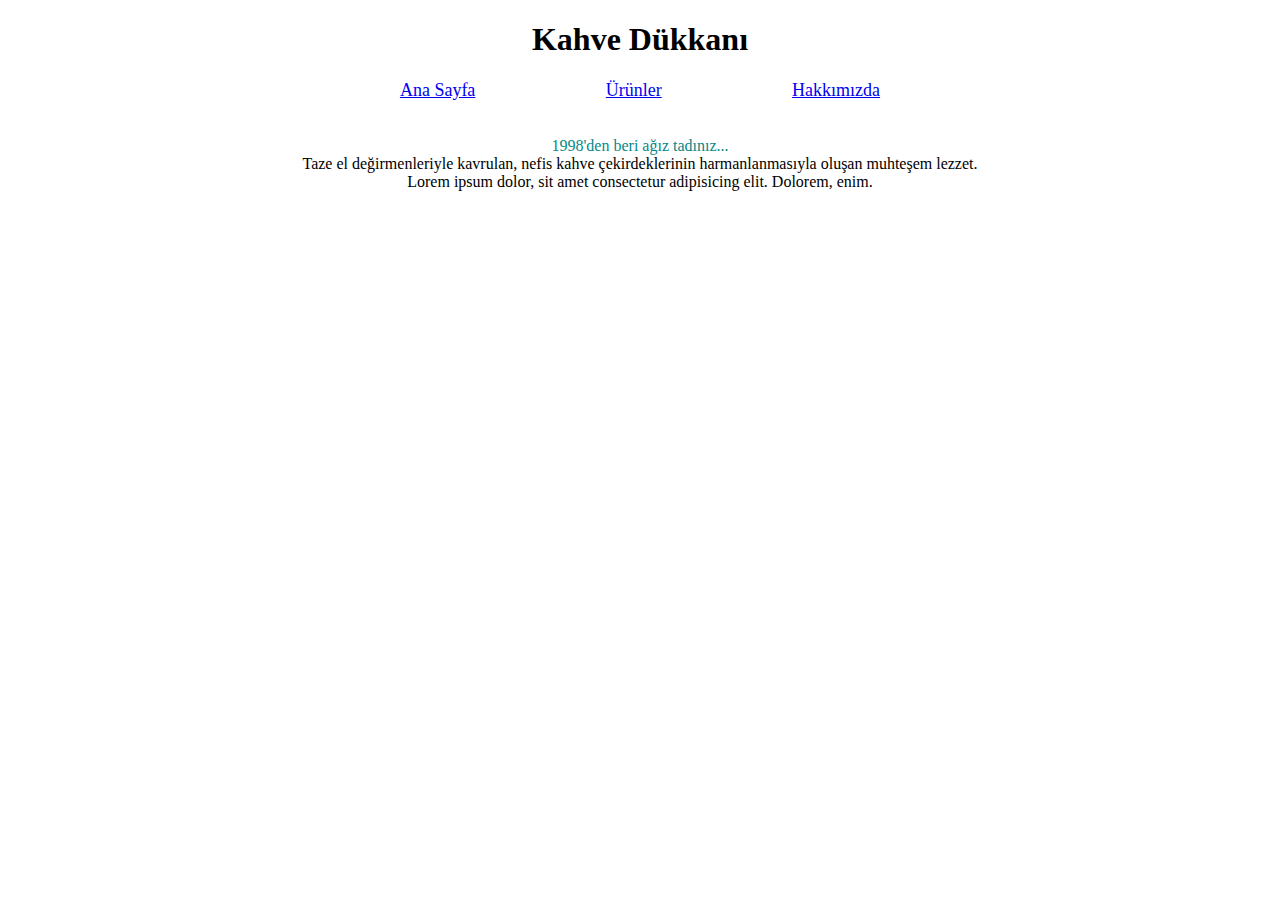
<file: index.html>
<!DOCTYPE html>
<html lang="en">
<head>
    <meta charset="UTF-8">
    <meta http-equiv="X-UA-Compatible" content="IE=edge">
    <meta name="viewport" content="width=device-width, initial-scale=1.0">
    <title>Document</title>
    <link rel="stylesheet" type="text/css" href="css/style.css">
</head>
<body>
    <header>
       
        <h1>Kahve Dükkanı</h1>
       
        <tr>
            <td ><a href="#"> Ana Sayfa</a></td>
            <td><a href="products.html">Ürünler</a></td>
            <td><a href="about.html">Hakkımızda</a></td>
        </tr>

    </header>
    <br><br>
    <p id="first">1998'den beri ağız tadınız...</p>
    <p id="second">Taze el değirmenleriyle kavrulan, nefis kahve çekirdeklerinin harmanlanmasıyla oluşan muhteşem lezzet.</p>
    <p id="third">Lorem ipsum dolor, sit amet consectetur adipisicing elit. Dolorem, enim.</p>

</body>
</html>
</file>
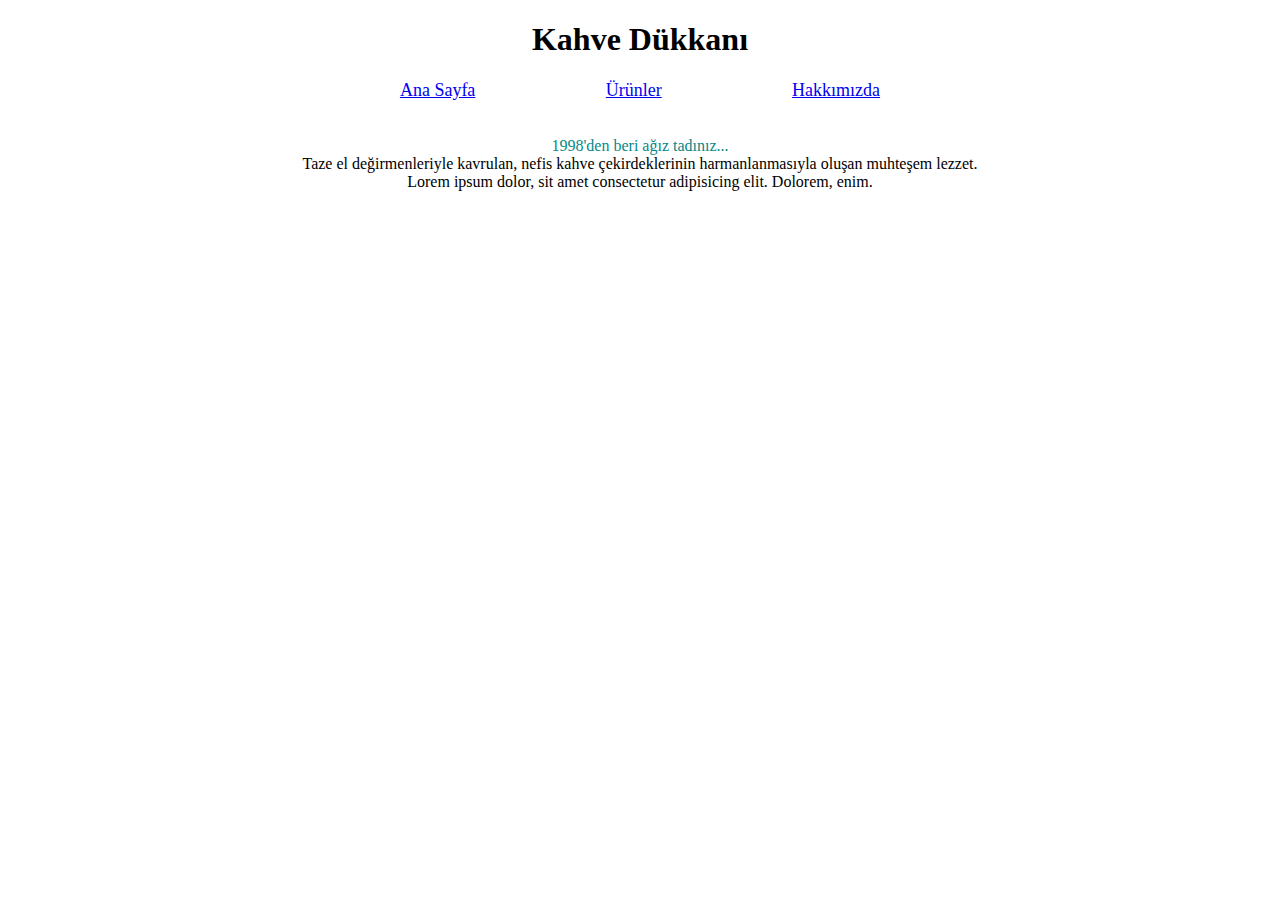
<file: about.html>
<!DOCTYPE html>
<html lang="en">
<head>
    <meta charset="UTF-8">
    <meta http-equiv="X-UA-Compatible" content="IE=edge">
    <meta name="viewport" content="width=device-width, initial-scale=1.0">
    <title>Document</title>
    <link rel="stylesheet" type="text/css" href="css/style.css">
</head>
<body>
    <header>
       
        <h1>Kahve Dükkanı</h1>
       
        <tr>
            <td ><a href="index.html"> Ana Sayfa</a></td>
            <td><a href="products.html">Ürünler</a></td>
            <td><a href="#">Hakkımızda</a></td>
        </tr>

    </header>
    <br><br>
    <p id="first">1998'den beri ağız tadınız...</p>
    <p id="second">Taze el değirmenleriyle kavrulan, nefis kahve çekirdeklerinin harmanlanmasıyla oluşan muhteşem lezzet.</p>
    <p id="third">Lorem ipsum dolor, sit amet consectetur adipisicing elit. Dolorem, enim.</p>

    <br><br>
    
</body>
</html>
</file>
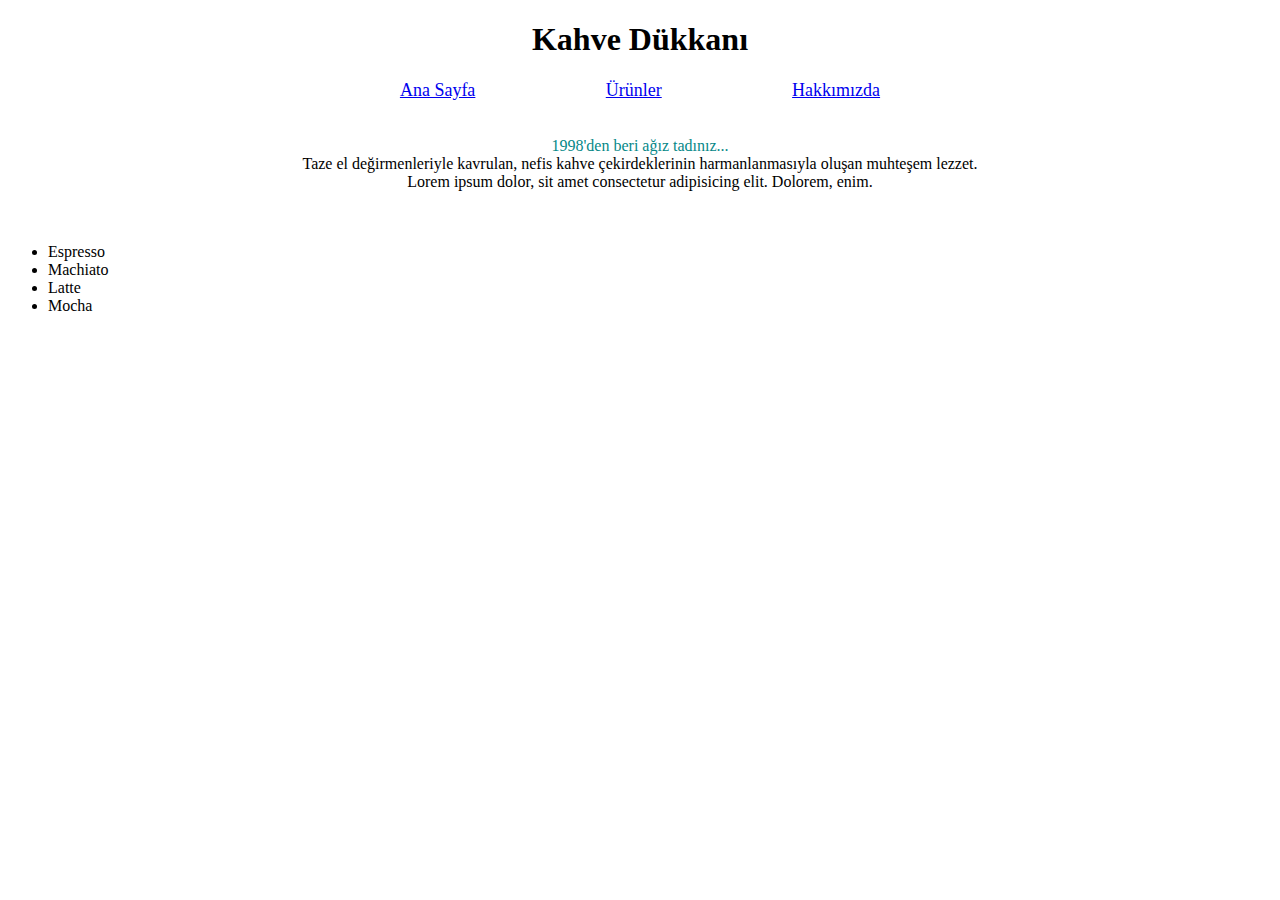
<file: products.html>
<!DOCTYPE html>
<html lang="en">
<head>
    <meta charset="UTF-8">
    <meta http-equiv="X-UA-Compatible" content="IE=edge">
    <meta name="viewport" content="width=device-width, initial-scale=1.0">
    <title>Document</title>
    <link rel="stylesheet" type="text/css" href="css/style.css">
</head>
<body>
    <header>
       
        <h1>Kahve Dükkanı</h1>
       
        <tr>
            <td ><a href="index.html"> Ana Sayfa</a></td>
            <td><a href="#">Ürünler</a></td>
            <td><a href="about.html">Hakkımızda</a></td>
        </tr>

    </header>
    <br><br>
    <p id="first">1998'den beri ağız tadınız...</p>
    <p id="second">Taze el değirmenleriyle kavrulan, nefis kahve çekirdeklerinin harmanlanmasıyla oluşan muhteşem lezzet.</p>
    <p id="third">Lorem ipsum dolor, sit amet consectetur adipisicing elit. Dolorem, enim.</p>

    <br><br>
    <ul>
        <li>Espresso</li>
        <li>Machiato</li>
        <li>Latte</li>
        <li>Mocha</li>


    </ul>
</body>
</html>
</file>
<file: css/style.css>
header, p{
    margin: auto;
    text-align: center;
}
a{
    padding:5%;
    font-size: large;
}
#first{
    color:rgb(6, 136, 136);

}
</file>
